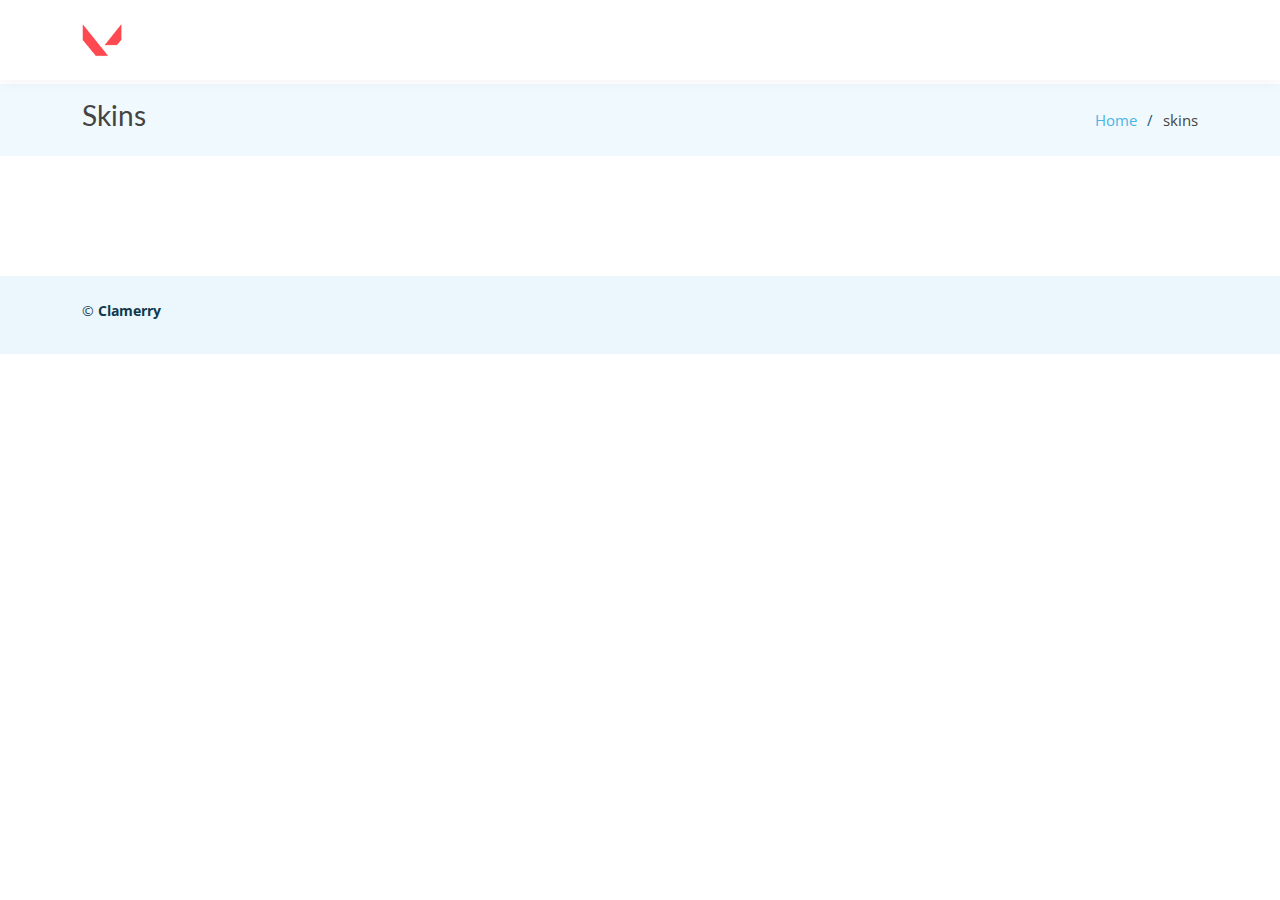
<file: inner-page.html>
<!DOCTYPE html>
<html lang="en">

<head>
    <meta charset="utf-8">
    <meta content="width=device-width, initial-scale=1.0" name="viewport">

    <title>Valorant Data</title>
    <meta content="" name="description">
    <meta content="" name="keywords">

    <!-- Favicons -->
    <link href="assets/img/favicon.png" rel="icon">

    <!-- Google Fonts -->
    <link href="https://fonts.googleapis.com/css?family=Open+Sans:300,300i,400,400i,600,600i,700,700i|Dosis:300,400,500,,600,700,700i|Lato:300,300i,400,400i,700,700i" rel="stylesheet">

    <!-- Vendor CSS Files -->
    <link href="assets/vendor/bootstrap/css/bootstrap.min.css" rel="stylesheet">
    <link href="assets/vendor/bootstrap-icons/bootstrap-icons.css" rel="stylesheet">
    <link href="assets/vendor/boxicons/css/boxicons.min.css" rel="stylesheet">
    <link href="assets/vendor/glightbox/css/glightbox.min.css" rel="stylesheet">
    <link href="assets/vendor/swiper/swiper-bundle.min.css" rel="stylesheet">

    <!-- Template Main CSS File -->
    <link href="assets/css/style.css" rel="stylesheet">
</head>

<body>
    <!-- ======= Header ======= -->
    <header id="header" class="fixed-top">
        <div class="container d-flex align-items-center justify-content-between">

            <a href="index.html" class="logo"><img src="assets/img/logo.png" alt="" class="img-fluid"></a>
            <!-- Uncomment below if you prefer to use text as a logo -->
            <!-- <h1 class="logo"><a href="index.html">Butterfly</a></h1> -->

            <nav id="navbar" class="navbar">
                <i class="bi bi-list mobile-nav-toggle"></i>
            </nav>
            <!-- .navbar -->

        </div>
    </header>
    <!-- End Header -->

    <main id="main">

        <!-- ======= Breadcrumbs ======= -->
        <section class="breadcrumbs">
            <div class="container">

                <div class="d-flex justify-content-between align-items-center">
                    <h2>Skins</h2>
                    <ol>
                        <li><a href="index.html">Home</a></li>
                        <li>skins</li>
                    </ol>
                </div>

            </div>
        </section>
        <!-- End Breadcrumbs -->

        <section class="inner-page">
            <div class="container" id="weaponSkin">

            </div>
        </section>

    </main>
    <!-- End #main -->

    <!-- ======= Footer ======= -->
    <footer id="footer">
        <div class="container py-4">
            <div class="copyright">
                &copy; <strong> <span> Clamerry </span> </strong>
            </div>
        </div>
    </footer>
    <!-- End Footer -->

    <a href="#" class="back-to-top d-flex align-items-center justify-content-center"><i class="bi bi-arrow-up-short"></i></a>

    <!-- Vendor JS Files -->
    <script src="assets/vendor/purecounter/purecounter.js"></script>
    <script src="assets/vendor/bootstrap/js/bootstrap.bundle.min.js"></script>
    <script src="assets/vendor/glightbox/js/glightbox.min.js"></script>
    <script src="assets/vendor/isotope-layout/isotope.pkgd.min.js"></script>
    <script src="assets/vendor/swiper/swiper-bundle.min.js"></script>
    <script src="assets/vendor/php-email-form/validate.js"></script>

    <!-- Template Main JS File -->
    <script src="assets/js/main.js"></script>

    <script>
        var url = window.location;
        let params = new URLSearchParams(url.search);
        let uuid = params.get('uuid');
    </script>

    <script>
        fetchDataSkin()

        async function fetchDataSkin() {
            const response = await fetch(`https://valorant-api.com/v1/weapons/${uuid}`, {
                method: "GET",
            });

            const results = await response.json();
            const skin = results.data;

            let allSkins = "";
            for (i = 0; i < skin.skins.length; i++) {
                const content_w = document.getElementById("weaponSkin");

                if (skin.skins[i].chromas[0].fullRender === null) {

                    allSkins = allSkins +
                        `<div class='inner-item'>
                        <div class='inner-img'>
                            No Image Found
                         </div>
                         <div class="portfolio-info">
                            <h4>${skin.skins[i].displayName}</h4>                            
                         </div>
                         </div>`;
                    content_w.innerHTML = allSkins;

                } else {
                    allSkins = allSkins +
                        `<div class='inner-item'>
                        <div class='inner-img'>
                            <img src="${skin.skins[i].chromas[0].fullRender}" class="img-fluid" alt="">
                         </div>
                         <div class="portfolio-info">
                            <h4>${skin.skins[i].displayName}</h4>                            
                         </div>
                         </div>`;
                    content_w.innerHTML = allSkins;
                }


            }
        }
    </script>

</body>

</html>
</file>
<file: assets/css/style.css>
/**
* Template Name: Butterfly - v4.7.0
* Template URL: https://bootstrapmade.com/butterfly-free-bootstrap-theme/
* Author: BootstrapMade.com
* License: https://bootstrapmade.com/license/
*/


/*--------------------------------------------------------------
# General
--------------------------------------------------------------*/

body {
    font-family: "Open Sans", sans-serif;
    color: #444444;
}

a {
    text-decoration: none;
    color: #49b5e7;
}

a:hover {
    color: #76c7ed;
    text-decoration: none;
}

h1,
h2,
h3,
h4,
h5,
h6 {
    font-family: "Dosis", sans-serif;
}


/*--------------------------------------------------------------
# Back to top button
--------------------------------------------------------------*/

.back-to-top {
    position: fixed;
    visibility: hidden;
    opacity: 0;
    right: 15px;
    bottom: 15px;
    z-index: 996;
    background: #49b5e7;
    width: 40px;
    height: 40px;
    border-radius: 4px;
    transition: all 0.4s;
}

.back-to-top i {
    font-size: 28px;
    color: #fff;
    line-height: 0;
}

.back-to-top:hover {
    background: #6dc4ec;
    color: #fff;
}

.back-to-top.active {
    visibility: visible;
    opacity: 1;
}

.btn-custom {
    font-family: "Dosis", sans-serif;
    font-weight: 500;
    font-size: 15px;
    letter-spacing: 1px;
    display: inline-block;
    padding: 5px 25px;
    border-radius: 5px;
    transition: 0.5s;
    margin-top: 5px;
    color: #fff;
    background: #49b5e7;
    text-transform: uppercase;
    border: none;
}

.btn-custom:hover {
    background: #76c7ed;
}


/*--------------------------------------------------------------
# Header
--------------------------------------------------------------*/

#header {
    background: #fff;
    transition: all 0.5s;
    z-index: 997;
    padding: 20px 0;
    box-shadow: 0px 2px 15px rgba(0, 0, 0, 0.05);
}

#header .logo {
    font-size: 28px;
    margin: 0;
    padding: 0;
    line-height: 1;
    font-weight: 700;
    letter-spacing: 1px;
    text-transform: uppercase;
    font-family: "Valorant", sans-serif;
}

#header .logo a {
    color: #0f394c;
}

#header .logo img {
    max-height: 40px;
}

@font-face {
    font-family: 'urwdinw05';
    src: url('assets/font/urwdinw05.ttf');
}


/*--------------------------------------------------------------
# Navigation Menu
--------------------------------------------------------------*/


/**
* Desktop Navigation 
*/

.navbar {
    padding: 0;
}

.navbar ul {
    margin: 0;
    padding: 0;
    display: flex;
    list-style: none;
    align-items: center;
}

.navbar li {
    position: relative;
}

.navbar a,
.navbar a:focus {
    display: flex;
    align-items: center;
    justify-content: space-between;
    padding: 10px 0 10px 30px;
    font-family: "Dosis", sans-serif;
    font-size: 15px;
    font-weight: 600;
    color: #0f394c;
    white-space: nowrap;
    transition: 0.3s;
    text-transform: uppercase;
}

.home {
    max-width: 5%;
    height: auto;
    float: right;
    margin-top: -15px;
}

.navbar a i,
.navbar a:focus i {
    font-size: 12px;
    line-height: 0;
    margin-left: 5px;
}

.navbar a:hover,
.navbar .active,
.navbar .active:focus,
.navbar li:hover>a {
    color: #49b5e7;
}

.navbar .dropdown ul {
    display: block;
    position: absolute;
    left: 14px;
    top: calc(100% + 30px);
    margin: 0;
    padding: 10px 0;
    z-index: 99;
    opacity: 0;
    visibility: hidden;
    background: #fff;
    box-shadow: 0px 0px 30px rgba(127, 137, 161, 0.25);
    transition: 0.3s;
}

.navbar .dropdown ul li {
    min-width: 200px;
}

.navbar .dropdown ul a {
    padding: 10px 20px;
    font-size: 15px;
    text-transform: none;
    font-weight: 500;
}

.navbar .dropdown ul a i {
    font-size: 12px;
}

.navbar .dropdown ul a:hover,
.navbar .dropdown ul .active:hover,
.navbar .dropdown ul li:hover>a {
    color: #49b5e7;
}

.navbar .dropdown:hover>ul {
    opacity: 1;
    top: 100%;
    visibility: visible;
}

.navbar .dropdown .dropdown ul {
    top: 0;
    left: calc(100% - 30px);
    visibility: hidden;
}

.navbar .dropdown .dropdown:hover>ul {
    opacity: 1;
    top: 0;
    left: 100%;
    visibility: visible;
}

@media (max-width: 1366px) {
    .navbar .dropdown .dropdown ul {
        left: -90%;
    }
    .navbar .dropdown .dropdown:hover>ul {
        left: -100%;
    }
}


/**
* Mobile Navigation 
*/

.mobile-nav-toggle {
    color: #0f394c;
    font-size: 28px;
    cursor: pointer;
    display: none;
    line-height: 0;
    transition: 0.5s;
}

.mobile-nav-toggle.bi-x {
    color: #fff;
}

@media (max-width: 991px) {
    .mobile-nav-toggle {
        display: block;
    }
    .navbar ul {
        display: none;
    }
}

.navbar-mobile {
    position: fixed;
    overflow: hidden;
    top: 0;
    right: 0;
    left: 0;
    bottom: 0;
    background: rgba(7, 25, 33, 0.9);
    transition: 0.3s;
    z-index: 999;
}

.navbar-mobile .mobile-nav-toggle {
    position: absolute;
    top: 15px;
    right: 15px;
}

.navbar-mobile ul {
    display: block;
    position: absolute;
    top: 55px;
    right: 15px;
    bottom: 15px;
    left: 15px;
    padding: 10px 0;
    background-color: #fff;
    overflow-y: auto;
    transition: 0.3s;
}

.navbar-mobile a,
.navbar-mobile a:focus {
    padding: 10px 20px;
    font-size: 15px;
    color: #0f394c;
}

.navbar-mobile a:hover,
.navbar-mobile .active,
.navbar-mobile li:hover>a {
    color: #49b5e7;
}

.navbar-mobile .getstarted,
.navbar-mobile .getstarted:focus {
    margin: 15px;
}

.navbar-mobile .dropdown ul {
    position: static;
    display: none;
    margin: 10px 20px;
    padding: 10px 0;
    z-index: 99;
    opacity: 1;
    visibility: visible;
    background: #fff;
    box-shadow: 0px 0px 30px rgba(127, 137, 161, 0.25);
}

.navbar-mobile .dropdown ul li {
    min-width: 200px;
}

.navbar-mobile .dropdown ul a {
    padding: 10px 20px;
}

.navbar-mobile .dropdown ul a i {
    font-size: 12px;
}

.navbar-mobile .dropdown ul a:hover,
.navbar-mobile .dropdown ul .active:hover,
.navbar-mobile .dropdown ul li:hover>a {
    color: #49b5e7;
}

.navbar-mobile .dropdown>.dropdown-active {
    display: block;
}


/*--------------------------------------------------------------
# Hero Section
--------------------------------------------------------------*/

#hero {
    width: 100%;
    height: 100vh;
    background: #f9f9f9;
}

#hero .container {
    padding-top: 84px;
}

#hero h1 {
    margin: 0;
    font-size: 32px;
    font-weight: 700;
    line-height: 56px;
    color: #0f394c;
    text-transform: uppercase;
    font-family: 'urwdinw05', sans-serif;
}

#hero h2 {
    text-transform: uppercase;
    font-family: 'urwdinw05', sans-serif;
    color: #1c698c;
    margin: 10px 0 0 0;
    font-size: 20px;
}

#hero .btn-get-started {
    font-family: "Dosis", sans-serif;
    font-weight: 500;
    font-size: 16px;
    letter-spacing: 1px;
    display: inline-block;
    padding: 8px 28px;
    border-radius: 3px;
    transition: 0.5s;
    margin-top: 25px;
    color: #fff;
    background: #49b5e7;
    text-transform: uppercase;
}

#hero .btn-get-started:hover {
    background: #76c7ed;
}

@media (max-width: 991px) {
    #hero {
        height: 100vh;
        text-align: center;
    }
    #hero .hero-img img {
        width: 50%;
    }
}

@media (max-width: 768px) {
    #hero h1 {
        font-size: 28px;
        line-height: 36px;
    }
    #hero h2 {
        font-size: 18px;
        line-height: 24px;
    }
    #hero .hero-img img {
        width: 80%;
    }
}


/*--------------------------------------------------------------
# Sections General
--------------------------------------------------------------*/

section {
    padding: 60px 0;
    overflow: hidden;
}

.section-bg {
    background-color: #f4fbfe;
}

.section-title {
    text-align: center;
    padding-bottom: 30px;
}

.section-title h2 {
    font-size: 32px;
    font-weight: bold;
    text-transform: uppercase;
    margin-bottom: 20px;
    padding-bottom: 0;
    color: #0f394c;
}

.section-title p {
    margin-bottom: 0;
}


/*--------------------------------------------------------------
# About
--------------------------------------------------------------*/

.about .icon-boxes h3 {
    font-size: 28px;
    font-weight: 700;
    color: #0f394c;
    margin-bottom: 15px;
}

.about .icon-box {
    margin-top: 40px;
}

.about .icon-box .icon {
    float: left;
    display: flex;
    align-items: center;
    justify-content: center;
    width: 64px;
    height: 64px;
    border: 2px solid #d0ecf9;
    border-radius: 50px;
    transition: 0.5s;
}

.about .icon-box .icon i {
    color: #49b5e7;
    font-size: 32px;
}

.about .icon-box:hover .icon {
    background: #49b5e7;
    border-color: #49b5e7;
}

.about .icon-box:hover .icon i {
    color: #fff;
}

.about .icon-box .title {
    margin-left: 85px;
    font-weight: 700;
    margin-bottom: 10px;
    font-size: 18px;
}

.about .icon-box .title a {
    color: #343a40;
    transition: 0.3s;
}

.about .icon-box .title a:hover {
    color: #49b5e7;
}

.about .icon-box .description {
    margin-left: 85px;
    line-height: 24px;
    font-size: 14px;
}

.about .video-box {
    background: url("../img/about.jpg") center center no-repeat;
    background-size: cover;
    min-height: 500px;
}

@media (min-width: 1200px) {
    .about .video-box {
        margin-left: 15px;
        margin-right: -15px;
    }
}

.about .play-btn {
    width: 94px;
    height: 94px;
    background: radial-gradient(#49b5e7 50%, rgba(73, 181, 231, 0.4) 52%);
    border-radius: 50%;
    display: block;
    position: absolute;
    left: calc(50% - 47px);
    top: calc(50% - 47px);
    overflow: hidden;
}

.about .play-btn::after {
    content: "";
    position: absolute;
    left: 50%;
    top: 50%;
    transform: translateX(-40%) translateY(-50%);
    width: 0;
    height: 0;
    border-top: 10px solid transparent;
    border-bottom: 10px solid transparent;
    border-left: 15px solid #fff;
    z-index: 100;
    transition: all 400ms cubic-bezier(0.55, 0.055, 0.675, 0.19);
}

.about .play-btn::before {
    content: "";
    position: absolute;
    width: 120px;
    height: 120px;
    -webkit-animation-delay: 0s;
    animation-delay: 0s;
    -webkit-animation: pulsate-btn 2s;
    animation: pulsate-btn 2s;
    -webkit-animation-direction: forwards;
    animation-direction: forwards;
    -webkit-animation-iteration-count: infinite;
    animation-iteration-count: infinite;
    -webkit-animation-timing-function: steps;
    animation-timing-function: steps;
    opacity: 1;
    border-radius: 50%;
    border: 5px solid rgba(73, 181, 231, 0.7);
    top: -15%;
    left: -15%;
    background: rgba(198, 16, 0, 0);
}

.about .play-btn:hover::after {
    border-left: 15px solid #49b5e7;
    transform: scale(20);
}

.about .play-btn:hover::before {
    content: "";
    position: absolute;
    left: 50%;
    top: 50%;
    transform: translateX(-40%) translateY(-50%);
    width: 0;
    height: 0;
    border: none;
    border-top: 10px solid transparent;
    border-bottom: 10px solid transparent;
    border-left: 15px solid #fff;
    z-index: 200;
    -webkit-animation: none;
    animation: none;
    border-radius: 0;
}

@-webkit-keyframes pulsate-btn {
    0% {
        transform: scale(0.6, 0.6);
        opacity: 1;
    }
    100% {
        transform: scale(1, 1);
        opacity: 0;
    }
}

@keyframes pulsate-btn {
    0% {
        transform: scale(0.6, 0.6);
        opacity: 1;
    }
    100% {
        transform: scale(1, 1);
        opacity: 0;
    }
}


/*--------------------------------------------------------------
# Counts
--------------------------------------------------------------*/

.counts {
    background: url("../img/counts-bg.jpg") center center no-repeat;
    background-size: cover;
    padding: 80px 0 60px 0;
    position: relative;
}

.counts::before {
    content: "";
    position: absolute;
    background: rgba(255, 255, 255, 0.8);
    left: 0;
    right: 0;
    top: 0;
    bottom: 0;
}

.counts .title {
    position: relative;
    color: #0f394c;
    margin-bottom: 40px;
}

.counts .title h3 {
    font-size: 36px;
    font-weight: 700;
}

.counts .counters span {
    font-size: 44px;
    font-weight: 700;
    display: block;
    color: #49b5e7;
    font-family: "Dosis", sans-serif;
}

.counts .counters p {
    padding: 0;
    margin: 0 0 20px 0;
    font-size: 15px;
    color: #444444;
}

@media (min-width: 1200px) {
    .counts {
        background-attachment: fixed;
    }
}


/*--------------------------------------------------------------
# Clients
--------------------------------------------------------------*/

.clients .clients-wrap {
    border-top: 1px solid #eee;
    border-left: 1px solid #eee;
}

.clients .client-logo {
    padding: 30px;
    display: flex;
    justify-content: center;
    align-items: center;
    border-right: 1px solid #eee;
    border-bottom: 1px solid #eee;
    overflow: hidden;
    background: #fff;
    height: 120px;
}

.clients .client-logo img {
    height: 50%;
    filter: grayscale(100%);
    transition: 0.3s;
}

.clients .client-logo:hover img {
    filter: none;
    transform: scale(1.2);
}

.clients img {
    transition: all 0.4s ease-in-out;
}


/*--------------------------------------------------------------
# Services
--------------------------------------------------------------*/

.services .icon-box {
    padding: 30px;
    position: relative;
    overflow: hidden;
    border-radius: 10px;
    margin: 0 10px 40px 10px;
    background: #fff;
    box-shadow: 0 10px 29px 0 rgba(68, 88, 144, 0.1);
    transition: all 0.3s ease-in-out;
}

.services .icon-box:hover {
    transform: translateY(-5px);
}

.services .icon {
    position: absolute;
    left: -20px;
    top: calc(50% - 30px);
}

.services .icon i {
    font-size: 64px;
    line-height: 1;
    transition: 0.5s;
}

.services .title {
    margin-left: 40px;
    font-weight: 700;
    margin-bottom: 15px;
    font-size: 18px;
}

.services .title a {
    color: #111;
}

.services .icon-box:hover .title a {
    color: #49b5e7;
}

.services .description {
    font-size: 14px;
    margin-left: 40px;
    line-height: 24px;
    margin-bottom: 0;
}


/*--------------------------------------------------------------
# Portfolio
--------------------------------------------------------------*/

.portfolio .portfolio-item {
    overflow: hidden;
    display: inline-block;
    margin: 1rem;
    width: 30%;
    margin-bottom: 30px;
}

.portfolio .portfolio-img {
    position: relative;
    display: inline-block;
    overflow: hidden;
}

.portfolio #portfolio-flters {
    padding: 0;
    margin: 0 auto 10px auto;
    list-style: none;
    text-align: center;
    border-radius: 50px;
    padding: 2px 15px;
}

.portfolio #portfolio-flters li {
    cursor: pointer;
    display: inline-block;
    padding: 10px 15px;
    font-size: 14px;
    font-weight: 600;
    line-height: 1;
    text-transform: uppercase;
    color: #444444;
    margin-bottom: 10px;
    transition: all 0.3s ease-in-out;
}

.portfolio #portfolio-flters li:hover,
.portfolio #portfolio-flters li.filter-active {
    color: #49b5e7;
}

.portfolio #portfolio-flters li:last-child {
    margin-right: 0;
}

.portfolio .portfolio-wrap {
    transition: 0.3s;
    position: relative;
    overflow: hidden;
    z-index: 1;
    background: rgba(255, 255, 255, 0.6);
}

.portfolio .portfolio-wrap::before {
    content: "";
    background: rgba(255, 255, 255, 0.6);
    position: absolute;
    left: 30px;
    right: 30px;
    top: 30px;
    bottom: 30px;
    transition: all ease-in-out 0.3s;
    z-index: 2;
    opacity: 0;
}

.portfolio .portfolio-wrap .portfolio-info {
    opacity: 0;
    position: absolute;
    top: 0;
    left: 0;
    right: 0;
    bottom: 0;
    text-align: center;
    z-index: 3;
    transition: all ease-in-out 0.3s;
    display: flex;
    flex-direction: column;
    justify-content: center;
    align-items: center;
}

.portfolio .portfolio-wrap .portfolio-info::before {
    display: block;
    content: "";
    width: 48px;
    height: 48px;
    position: absolute;
    top: 35px;
    left: 35px;
    border-top: 3px solid #bdc6ca;
    border-left: 3px solid #bdc6ca;
    transition: all 0.5s ease 0s;
    z-index: 9994;
}

.portfolio .portfolio-wrap .portfolio-info::after {
    display: block;
    content: "";
    width: 48px;
    height: 48px;
    position: absolute;
    bottom: 35px;
    right: 35px;
    border-bottom: 3px solid #bdc6ca;
    border-right: 3px solid #bdc6ca;
    transition: all 0.5s ease 0s;
    z-index: 9994;
}

.portfolio .portfolio-wrap .portfolio-info h4 {
    font-weight: 700;
    margin-bottom: 5px;
    font-size: 23px;
    color: #0f394c;
}

.portfolio .portfolio-wrap .portfolio-info p {
    color: #0f394c;
    font-size: 14px;
    text-transform: uppercase;
    padding: 0;
    margin: 0;
}

.portfolio .portfolio-wrap .portfolio-links {
    text-align: center;
    z-index: 4;
}

.portfolio .portfolio-wrap .portfolio-links a {
    color: #49b5e7;
    margin: 0 2px;
    font-size: 28px;
    display: inline-block;
    transition: 0.3s;
}

.portfolio .portfolio-wrap .portfolio-links a:hover {
    color: #8dd0f0;
}

.portfolio .portfolio-wrap:hover::before {
    top: 0;
    left: 0;
    right: 0;
    bottom: 0;
    opacity: 1;
}

.portfolio .portfolio-wrap:hover .portfolio-info {
    opacity: 1;
}

.portfolio .portfolio-wrap:hover .portfolio-info::before {
    top: 15px;
    left: 15px;
}

.portfolio .portfolio-wrap:hover .portfolio-info::after {
    bottom: 15px;
    right: 15px;
}


/*--------------------------------------------------------------
# Portfolio Details
--------------------------------------------------------------*/

.portfolio-details {
    padding-top: 40px;
}

.portfolio-details .portfolio-details-slider img {
    width: 100%;
}

.portfolio-details .portfolio-details-slider .swiper-pagination {
    margin-top: 20px;
    position: relative;
}

.portfolio-details .portfolio-details-slider .swiper-pagination .swiper-pagination-bullet {
    width: 12px;
    height: 12px;
    background-color: #fff;
    opacity: 1;
    border: 1px solid #49b5e7;
}

.portfolio-details .portfolio-details-slider .swiper-pagination .swiper-pagination-bullet-active {
    background-color: #49b5e7;
}

.portfolio-details .portfolio-info {
    padding: 30px;
    box-shadow: 0px 0 30px rgba(15, 57, 76, 0.08);
}

.portfolio-details .portfolio-info h3 {
    font-size: 22px;
    font-weight: 700;
    margin-bottom: 20px;
    padding-bottom: 20px;
    border-bottom: 1px solid #eee;
}

.portfolio-details .portfolio-info ul {
    list-style: none;
    padding: 0;
    font-size: 15px;
}

.portfolio-details .portfolio-info ul li+li {
    margin-top: 10px;
}

.portfolio-details .portfolio-description {
    padding-top: 30px;
}

.portfolio-details .portfolio-description h2 {
    font-size: 26px;
    font-weight: 700;
    margin-bottom: 20px;
}

.portfolio-details .portfolio-description p {
    padding: 0;
}


/*--------------------------------------------------------------
# Testimonials
--------------------------------------------------------------*/

.testimonials {
    padding: 80px 0;
    background: url("../img/cta-bg.jpg") no-repeat;
    background-position: center center;
    background-size: cover;
    position: relative;
}

.testimonials::before {
    content: "";
    position: absolute;
    left: 0;
    right: 0;
    top: 0;
    bottom: 0;
    background: rgba(11, 41, 55, 0.9);
}

.testimonials .section-header {
    margin-bottom: 40px;
}

.testimonials .testimonials-carousel,
.testimonials .testimonials-slider {
    overflow: hidden;
}

.testimonials .testimonial-item {
    text-align: center;
    color: #fff;
}

.testimonials .testimonial-item .testimonial-img {
    width: 100px;
    border-radius: 50%;
    border: 6px solid rgba(255, 255, 255, 0.15);
    margin: 0 auto;
}

.testimonials .testimonial-item h3 {
    font-size: 20px;
    font-weight: bold;
    margin: 10px 0 5px 0;
    color: #fff;
}

.testimonials .testimonial-item h4 {
    font-size: 14px;
    color: #ddd;
    margin: 0 0 15px 0;
}

.testimonials .testimonial-item .quote-icon-left,
.testimonials .testimonial-item .quote-icon-right {
    color: rgba(255, 255, 255, 0.4);
    font-size: 26px;
}

.testimonials .testimonial-item .quote-icon-left {
    display: inline-block;
    left: -5px;
    position: relative;
}

.testimonials .testimonial-item .quote-icon-right {
    display: inline-block;
    right: -5px;
    position: relative;
    top: 10px;
}

.testimonials .testimonial-item p {
    font-style: italic;
    margin: 0 auto 15px auto;
    color: #eee;
}

.testimonials .swiper-pagination {
    margin-top: 20px;
    position: relative;
}

.testimonials .swiper-pagination .swiper-pagination-bullet {
    width: 12px;
    height: 12px;
    opacity: 1;
    background-color: rgba(255, 255, 255, 0.4);
}

.testimonials .swiper-pagination .swiper-pagination-bullet-active {
    background-color: #49b5e7;
}

@media (min-width: 992px) {
    .testimonials .testimonial-item p {
        width: 80%;
    }
}


/*--------------------------------------------------------------
# Team
--------------------------------------------------------------*/

.team .member {
    margin-bottom: 20px;
    overflow: hidden;
    border-radius: 5px;
    background: #fff;
    box-shadow: 0px 2px 15px rgba(0, 0, 0, 0.1);
    display: inline-block;
    margin: 1rem;
    width: 30%;
}

.team .member .member-img {
    position: relative;
    display: inline-block;
    overflow: hidden;
}

.team .member .social {
    position: absolute;
    left: 0;
    bottom: 30px;
    right: 0;
    opacity: 0;
    transition: ease-in-out 0.3s;
    text-align: center;
}

.team .member .social a {
    transition: color 0.3s;
    color: #0f394c;
    margin: 0 3px;
    border-radius: 50px;
    width: 36px;
    height: 36px;
    background: rgba(73, 181, 231, 0.8);
    display: inline-flex;
    align-items: center;
    justify-content: center;
    transition: ease-in-out 0.3s;
    color: #fff;
}

.team .member .social a:hover {
    background: #76c7ed;
}

.team .member .social i {
    font-size: 18px;
    line-height: 0;
}

.team .member .member-info {
    padding: 25px 15px;
}

.team .member .member-info h4 {
    font-weight: 700;
    margin-bottom: 5px;
    font-size: 23px;
    color: #0f394c;
}

.team .member .member-info span {
    display: block;
    font-size: 18px;
    font-weight: 400;
    color: #aaaaaa;
}

.team .member .member-info p {
    font-style: italic;
    font-size: 14px;
    line-height: 26px;
    color: #777777;
}

.team .member:hover .social {
    opacity: 1;
    bottom: 15px;
}


/*--------------------------------------------------------------
# Gallery
--------------------------------------------------------------*/

.gallery .gallery-item {
    overflow: hidden;
    border-right: 3px solid #fff;
    border-bottom: 3px solid #fff;
}

.gallery .gallery-item img {
    transition: all ease-in-out 0.4s;
}

.gallery .gallery-item:hover img {
    transform: scale(1.1);
}


/*--------------------------------------------------------------
# Contact
--------------------------------------------------------------*/

.contact .info {
    width: 100%;
    background: #fff;
}

.contact .info i {
    font-size: 20px;
    color: #49b5e7;
    float: left;
    width: 44px;
    height: 44px;
    background: #ebf7fc;
    display: flex;
    justify-content: center;
    align-items: center;
    border-radius: 50px;
    transition: all 0.3s ease-in-out;
}

.contact .info h4 {
    padding: 0 0 0 60px;
    font-size: 22px;
    font-weight: 600;
    margin-bottom: 5px;
    color: #0f394c;
}

.contact .info p {
    padding: 0 0 0 60px;
    margin-bottom: 0;
    font-size: 14px;
    color: #2079a1;
}

.contact .info .email,
.contact .info .phone {
    margin-top: 40px;
}

.contact .info .email:hover i,
.contact .info .address:hover i,
.contact .info .phone:hover i {
    background: #49b5e7;
    color: #fff;
}

.contact .php-email-form {
    width: 100%;
    background: #fff;
}

.contact .php-email-form .form-group {
    padding-bottom: 8px;
}

.contact .php-email-form .error-message {
    display: none;
    color: #fff;
    background: #ed3c0d;
    text-align: left;
    padding: 15px;
    font-weight: 600;
}

.contact .php-email-form .error-message br+br {
    margin-top: 25px;
}

.contact .php-email-form .sent-message {
    display: none;
    color: #fff;
    background: #18d26e;
    text-align: center;
    padding: 15px;
    font-weight: 600;
}

.contact .php-email-form .loading {
    display: none;
    background: #fff;
    text-align: center;
    padding: 15px;
}

.contact .php-email-form .loading:before {
    content: "";
    display: inline-block;
    border-radius: 50%;
    width: 24px;
    height: 24px;
    margin: 0 10px -6px 0;
    border: 3px solid #18d26e;
    border-top-color: #eee;
    -webkit-animation: animate-loading 1s linear infinite;
    animation: animate-loading 1s linear infinite;
}

.contact .php-email-form input,
.contact .php-email-form textarea {
    border-radius: 0;
    box-shadow: none;
    font-size: 14px;
    border-radius: 4px;
}

.contact .php-email-form input {
    height: 44px;
}

.contact .php-email-form textarea {
    padding: 10px 12px;
}

.contact .php-email-form button[type=submit] {
    background: #49b5e7;
    border: 0;
    padding: 10px 24px;
    color: #fff;
    transition: 0.4s;
    border-radius: 4px;
}

.contact .php-email-form button[type=submit]:hover {
    background: #1da2e0;
}

@-webkit-keyframes animate-loading {
    0% {
        transform: rotate(0deg);
    }
    100% {
        transform: rotate(360deg);
    }
}

@keyframes animate-loading {
    0% {
        transform: rotate(0deg);
    }
    100% {
        transform: rotate(360deg);
    }
}


/*--------------------------------------------------------------
# Breadcrumbs
--------------------------------------------------------------*/

.breadcrumbs {
    padding: 15px 0;
    background: #f0f9fd;
    margin-top: 84px;
}

@media (max-width: 992px) {
    .breadcrumbs {
        margin-top: 74px;
    }
}

.breadcrumbs h2 {
    font-size: 28px;
    font-weight: 400;
    font-family: "Lato", sans-serif;
}

.breadcrumbs ol {
    display: flex;
    flex-wrap: wrap;
    list-style: none;
    padding: 0;
    margin: 0;
    font-size: 15px;
}

.breadcrumbs ol li+li {
    padding-left: 10px;
}

.breadcrumbs ol li+li::before {
    display: inline-block;
    padding-right: 10px;
    color: #175977;
    content: "/";
}

@media (max-width: 768px) {
    .breadcrumbs .d-flex {
        display: block !important;
    }
    .breadcrumbs ol {
        display: block;
    }
    .breadcrumbs ol li {
        display: inline-block;
    }
}

.inner-page .inner-item {
    overflow: hidden;
    display: inline-block;
    margin: 1rem;
    width: 30%;
    margin-bottom: 30px;
}

.inner-page .inner-img {
    position: relative;
    display: inline-block;
    overflow: hidden;
}


/*--------------------------------------------------------------
# Footer
--------------------------------------------------------------*/

#footer {
    background: #fff;
    padding: 0 0 30px 0;
    color: #444444;
    font-size: 14px;
    background: #ebf7fc;
}

#footer .footer-newsletter {
    padding: 50px 0;
    background: #f0f9fd;
    text-align: center;
    font-size: 15px;
}

#footer .footer-newsletter h4 {
    font-size: 24px;
    margin: 0 0 20px 0;
    padding: 0;
    line-height: 1;
    font-weight: 600;
    color: #0f394c;
}

#footer .footer-newsletter form {
    margin-top: 30px;
    background: #fff;
    padding: 6px 10px;
    position: relative;
    border-radius: 4px;
    box-shadow: 0px 2px 15px rgba(0, 0, 0, 0.1);
    text-align: left;
}

#footer .footer-newsletter form input[type=email] {
    border: 0;
    padding: 4px 8px;
    width: calc(100% - 100px);
}

#footer .footer-newsletter form input[type=submit] {
    position: absolute;
    top: 0;
    right: -2px;
    bottom: 0;
    border: 0;
    background: none;
    font-size: 16px;
    padding: 0 20px;
    background: #49b5e7;
    color: #fff;
    transition: 0.3s;
    border-radius: 0 4px 4px 0;
    box-shadow: 0px 2px 15px rgba(0, 0, 0, 0.1);
}

#footer .footer-newsletter form input[type=submit]:hover {
    background: #1da2e0;
}

#footer .footer-top {
    padding: 60px 0 30px 0;
    background: #fff;
}

#footer .footer-top .footer-contact {
    margin-bottom: 30px;
}

#footer .footer-top .footer-contact h4 {
    font-size: 22px;
    margin: 0 0 30px 0;
    padding: 2px 0 2px 0;
    line-height: 1;
    font-weight: 700;
}

#footer .footer-top .footer-contact p {
    font-size: 14px;
    line-height: 24px;
    margin-bottom: 0;
    font-family: "Lato", sans-serif;
    color: #777777;
}

#footer .footer-top h4 {
    font-size: 16px;
    font-weight: bold;
    color: #0f394c;
    position: relative;
    padding-bottom: 12px;
}

#footer .footer-top .footer-links {
    margin-bottom: 30px;
}

#footer .footer-top .footer-links ul {
    list-style: none;
    padding: 0;
    margin: 0;
}

#footer .footer-top .footer-links ul i {
    padding-right: 2px;
    color: #49b5e7;
    font-size: 18px;
    line-height: 1;
}

#footer .footer-top .footer-links ul li {
    padding: 10px 0;
    display: flex;
    align-items: center;
}

#footer .footer-top .footer-links ul li:first-child {
    padding-top: 0;
}

#footer .footer-top .footer-links ul a {
    color: #777777;
    transition: 0.3s;
    display: inline-block;
    line-height: 1;
}

#footer .footer-top .footer-links ul a:hover {
    text-decoration: none;
    color: #49b5e7;
}

#footer .footer-top .social-links a {
    font-size: 18px;
    display: inline-block;
    background: #49b5e7;
    color: #fff;
    line-height: 1;
    padding: 8px 0;
    margin-right: 4px;
    border-radius: 4px;
    text-align: center;
    width: 36px;
    height: 36px;
    transition: 0.3s;
}

#footer .footer-top .social-links a:hover {
    background: #1da2e0;
    color: #fff;
    text-decoration: none;
}

#footer .copyright {
    float: left;
    color: #0f394c;
}

#footer .credits {
    float: right;
    font-size: 13px;
    color: #0f394c;
}

@media (max-width: 575px) {
    #footer .copyright,
    #footer .credits {
        float: none;
        text-align: center;
    }
}
</file>
